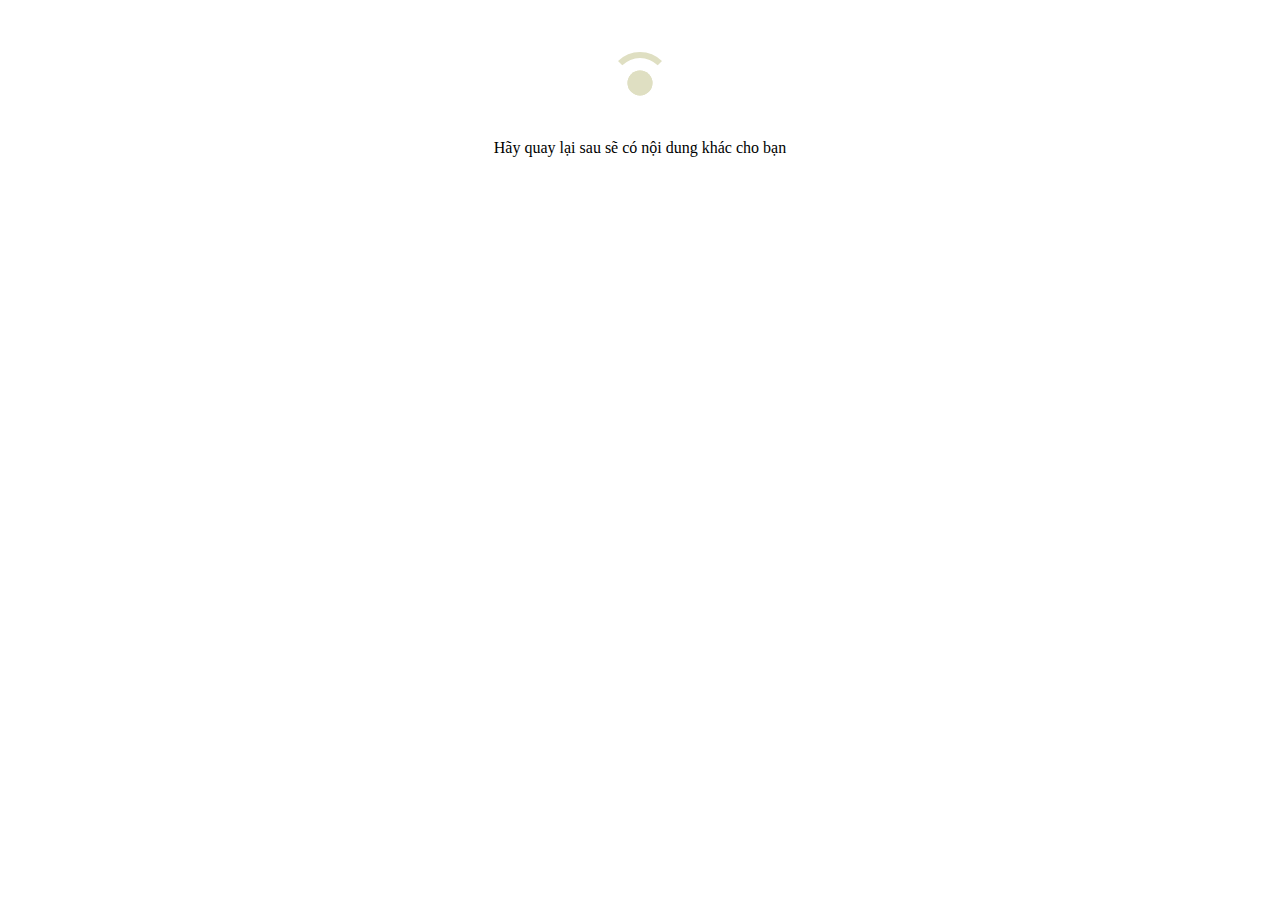
<file: load.html>
<!DOCTYPE html>
<html lang="en">
<head>
    <meta charset="UTF-8">
    <meta http-equiv="X-UA-Compatible" content="IE=edge">
    <meta name="viewport" content="width=device-width, initial-scale=1.0">
    <title>Document</title>
    <link rel="stylesheet" href="css/phone.css">
</head>
<body>
    <div class="right-wrapper">
        <div class="spinnerIconWrapper">
            <div class="spinnerIcon"></div>
        </div>
        <div class="finished-text">
            Hãy quay lại sau sẽ có nội dung khác cho bạn
        </div>
    </div>
    
</body>
</html>
</file>
<file: css/phone.css>
.right-wrapper {
    margin: 50px auto;
    text-align: center;
}
.spinnerIconWrapper {
    position: relative;
    top: 0;
    left: 0;
    width: 65px;
    height: 65px;
    display: inline-block;
    margin: 0 0 20px 0;
}
.spinnerIcon {
    width: 50px;
    height: 50px;
    border-radius: 50%;
    border: solid 6.5px #dfdfc2;
    border-right: solid 6.5px rgba(223,223,194,0);
    border-left: solid 6.5px rgba(223,223,194,0);
    border-bottom: solid 6.5px rgba(223,223,194,0);
    position: absolute;
    top: 50%;
    left: 50%;
    -webkit-transform: translate(-50%,-50%) rotate(360deg);
    transform: translate(-50%,-50%) rotate(360deg);
    -webkit-animation: mouthAnimation 3s infinite cubic-bezier(.31,-.37,.52,.96);
    animation: mouthAnimation 3s infinite cubic-bezier(.31,-.37,.52,.96);
}
.spinnerIconWrapper::before, .spinnerIconWrapper::after {
    content: "";
    width: 25px;
    height: 25px;
    border-radius: 50%;
    background: #dfdfc2;
    position: absolute;
    top: 50%;
    left: 50%;
    -webkit-transform: translate(-50%, -50%);
    transform: translate(-50%, -50%);
    -webkit-animation: leftEyeAnimation 3s infinite cubic-bezier(.455, .03, .515, .955);
    animation: leftEyeAnimation 3s infinite cubic-bezier(.455, .03, .515, .955);
}
.spinnerIconWrapper::after {
    -webkit-animation: rightEyeAnimation 3s infinite cubic-bezier(.455,.03,.515,.955);
    animation: rightEyeAnimation 3s infinite cubic-bezier(.455,.03,.515,.955);
}

@-webkit-keyframes mouthAnimation {
    0% {
        -webkit-transform: translate(-50%, -50%) rotateZ(180deg);
        transform: translate(-50%, -50%) rotateZ(180deg)
    }
    40%,
    100% {
        -webkit-transform: translate(-50%, -50%) rotateZ(1260deg);
        transform: translate(-50%, -50%) rotateZ(1260deg)
    }
}

@keyframes mouthAnimation {
    0% {
        -webkit-transform: translate(-50%, -50%) rotateZ(180deg);
        transform: translate(-50%, -50%) rotateZ(180deg)
    }
    40%,
    100% {
        -webkit-transform: translate(-50%, -50%) rotateZ(1260deg);
        transform: translate(-50%, -50%) rotateZ(1260deg)
    }
}
@-webkit-keyframes leftEyeAnimation {
    0%,
    50% {
        width: 35px;
        height: 35px;
        -webkit-transform: translate(-50%, -50%);
        transform: translate(-50%, -50%)
    }
    60%,
    90% {
        width: 10px;
        height: 10px;
        -webkit-transform: translate(-150%, -50%);
        transform: translate(-150%, -50%)
    }
    100% {
        width: 35px;
        height: 35px;
        -webkit-transform: translate(-50%, -50%);
        transform: translate(-50%, -50%)
    }
}
@keyframes leftEyeAnimation {
    0%,
    50% {
        width: 35px;
        height: 35px;
        -webkit-transform: translate(-50%, -50%);
        transform: translate(-50%, -50%)
    }
    60%,
    90% {
        width: 10px;
        height: 10px;
        -webkit-transform: translate(-150%, -50%);
        transform: translate(-150%, -50%)
    }
    100% {
        width: 35px;
        height: 35px;
        -webkit-transform: translate(-50%, -50%);
        transform: translate(-50%, -50%)
    }
}
@-webkit-keyframes rightEyeAnimation {
    0%,
    50% {
        width: 35px;
        height: 35px;
        -webkit-transform: translate(-50%, -50%);
        transform: translate(-50%, -50%)
    }
    60%,
    70% {
        width: 10px;
        height: 10px;
        -webkit-transform: translate(50%, -50%);
        transform: translate(50%, -50%)
    }
    75% {
        height: 2px
    }
    75%,
    80%,
    90% {
        width: 10px;
        -webkit-transform: translate(50%, -50%);
        transform: translate(50%, -50%)
    }
    80%,
    90% {
        height: 10px
    }
    100% {
        width: 35px;
        heigh: 35px;
        -webkit-transform: translate(-50%, -50%);
        transform: translate(-50%, -50%)
    }
}
@keyframes rightEyeAnimation {
    0%,
    50% {
        width: 35px;
        height: 35px;
        -webkit-transform: translate(-50%, -50%);
        transform: translate(-50%, -50%)
    }
    60%,
    70% {
        width: 10px;
        height: 10px;
        -webkit-transform: translate(50%, -50%);
        transform: translate(50%, -50%)
    }
    75% {
        height: 2px
    }
    75%,
    80%,
    90% {
        width: 10px;
        -webkit-transform: translate(50%, -50%);
        transform: translate(50%, -50%)
    }
    80%,
    90% {
        height: 10px
    }
    100% {
        width: 35px;
        heigh: 35px;
        -webkit-transform: translate(-50%, -50%);
        transform: translate(-50%, -50%)
    }
}
</file>
